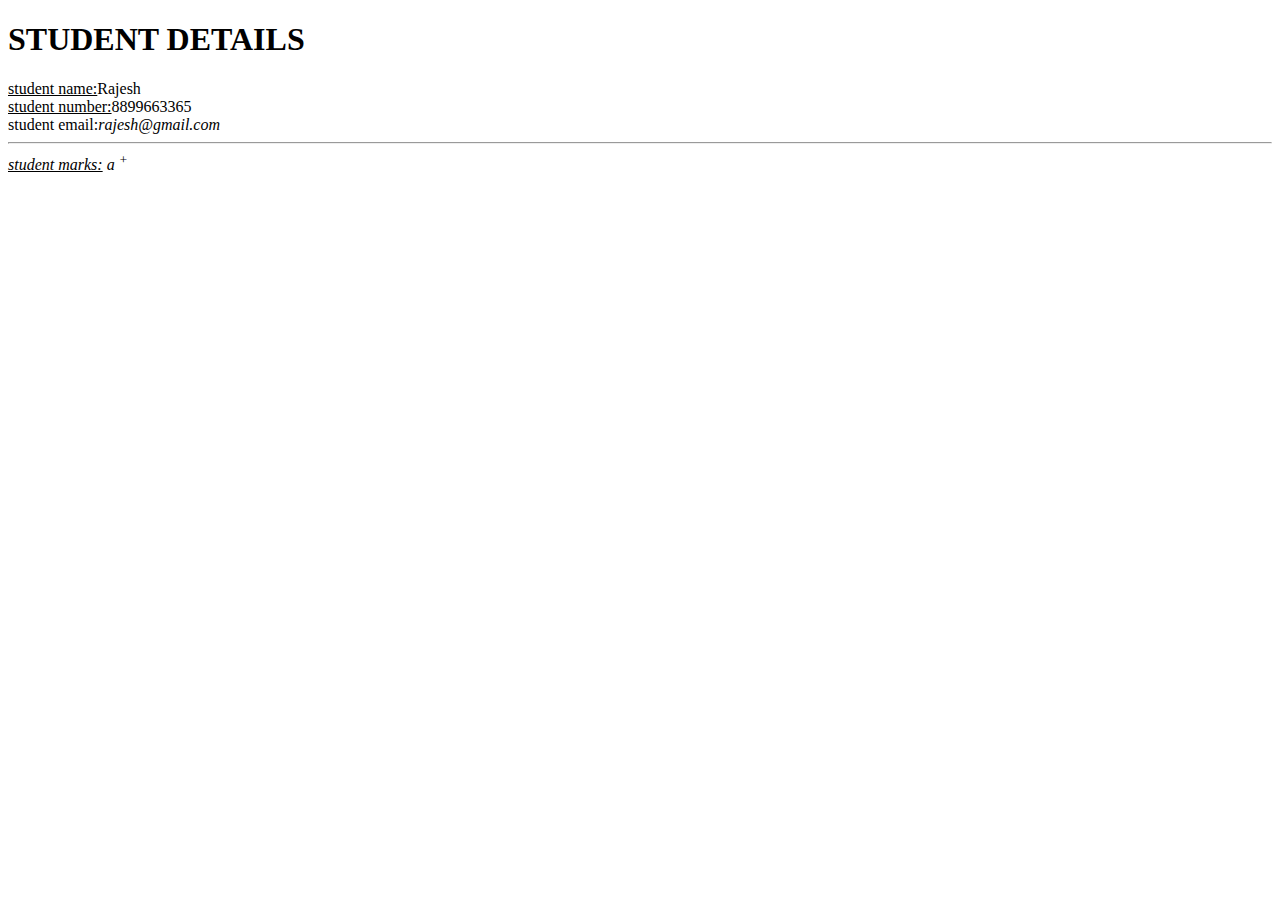
<file: index.html>
<!DOCTYPE html>
<html lang="en">
<head>
    <meta charset="UTF-8">
    <meta name="viewport" content="width=device-width, initial-scale=1.0">
    <title>Document</title>
</head>
<body>
    <h1>STUDENT DETAILS</h1>

    <u>student name:</u><h7>Rajesh</h7> <br>
   <u>student number:</u><h7>8899663365</h7> <br>
   <h7>student email:</h7><i>rajesh@gmail.com</i> <br>
   <hr></hr>
   
   <i><u>student marks:</u> a <sup> + </sup></i>
</body>
</html>
</file>
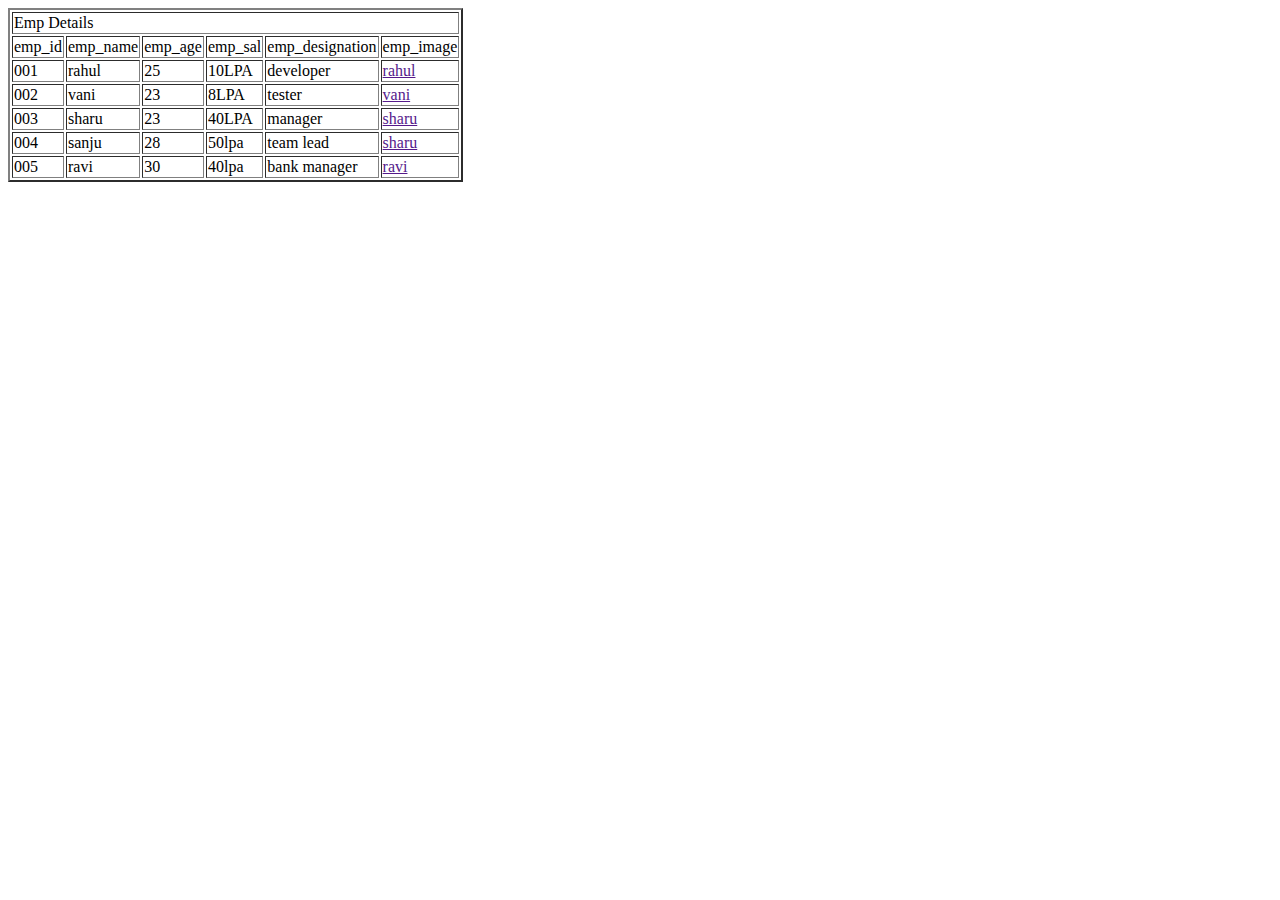
<file: details.html>
<!DOCTYPE html>
<html lang="en">
<head>
    <meta charset="UTF-8">
    <meta name="viewport" content="width=device-width, initial-scale=1.0">
    <title>Document</title>
</head>
<body>
    <table border="2px">
        <tr>
            <td colspan="6">Emp Details</td>
        </tr>
        <tr>
            <td>emp_id</td>
            <td>emp_name</td>
            <td>emp_age</td>
            <td>emp_sal</td>
            <td>emp_designation</td>
            <td>emp_image</td>
        </tr>
        <tr>
            <td>001</td>
            <td>rahul</td>
            <td>25</td>
            <td>10LPA</td>
            <td>developer</td>
            <td><a href="">rahul</a></td>
        </tr>
        <tr>
            <td>002</td>
            <td>vani</td>
            <td>23</td>
            <td>8LPA</td>
            <td>tester</td>
            <td><a href="">vani</a></td>
        </tr>
        <tr>
            <td>003</td>
            <td>sharu</td>
            <td>23</td>
            <td>40LPA</td>
            <td>manager</td>
            <td><a href="">sharu</a></td>
        </tr>
        <tr>
            <td>004</td>
            <td>sanju</td>
            <td>28</td>
            <td>50lpa</td>
            <td>team lead</td>
            <td><a href="">sharu</a></td>
        </tr>
        <tr>
            <td>005</td>
            <td>ravi</td>
            <td>30</td>
            <td>40lpa</td>
            <td>bank manager</td>
            <td><a href="">ravi</a></td>
        </tr>
    </table>
</body>
</html>
</file>
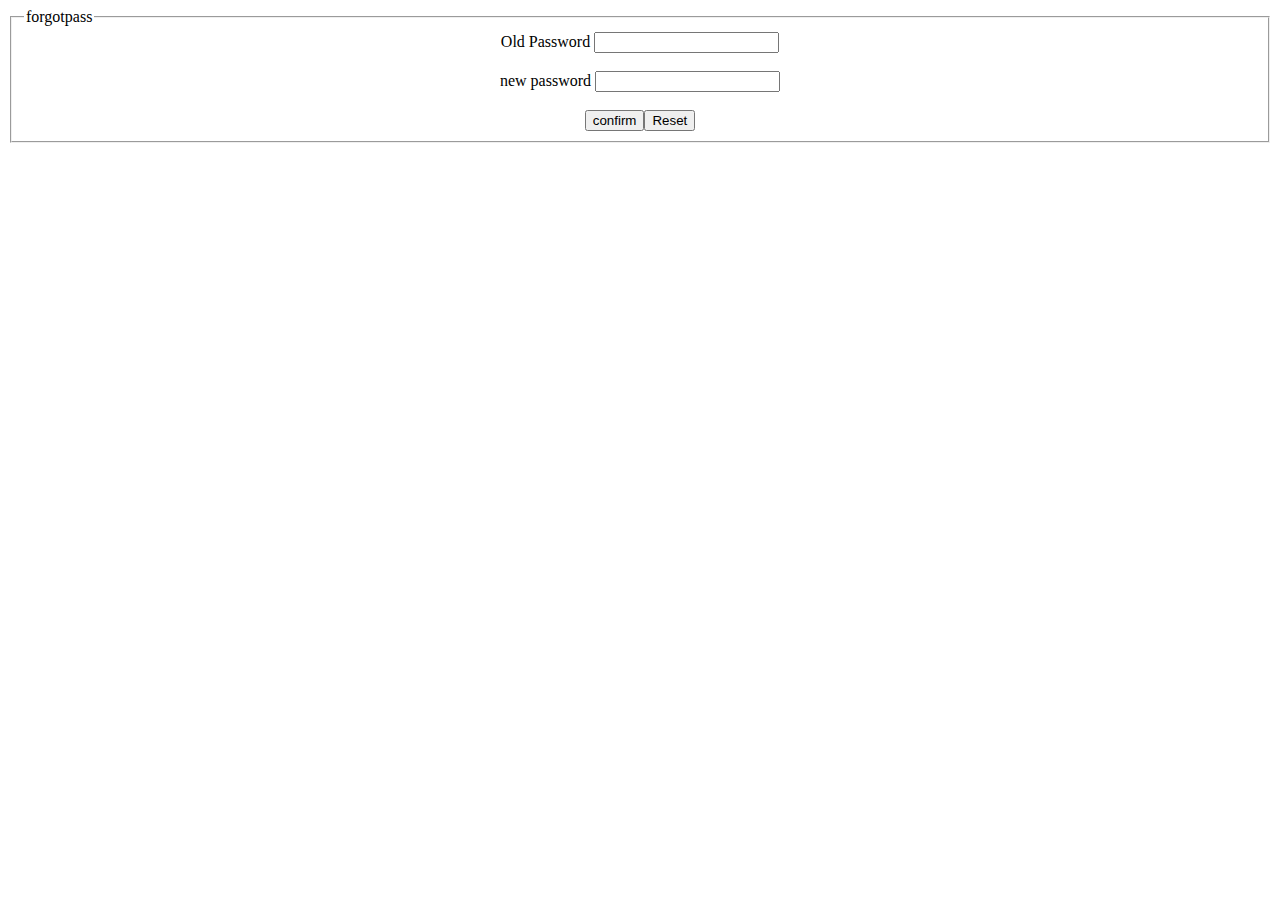
<file: forgotpass.html>
<!DOCTYPE html>
<html lang="en">
<head>
    <meta charset="UTF-8">
    <meta name="viewport" content="width=device-width, initial-scale=1.0">
    <title>Document</title>
</head>
<body>
    <center>
        <Fieldset>
        <legend>forgotpass</legend>
    <form action="">
        <label for="oldpassword">Old Password</label>
        <input type="text" id="oldpassword"> <br> <br>
        <label for="newpassword">new password</label>
        <input type="text" id="newpassword"> <br> <br>
        <button>confirm</button><button>Reset</button>
    </form>
</Fieldset>
</center>
</body>
</html>
</file>
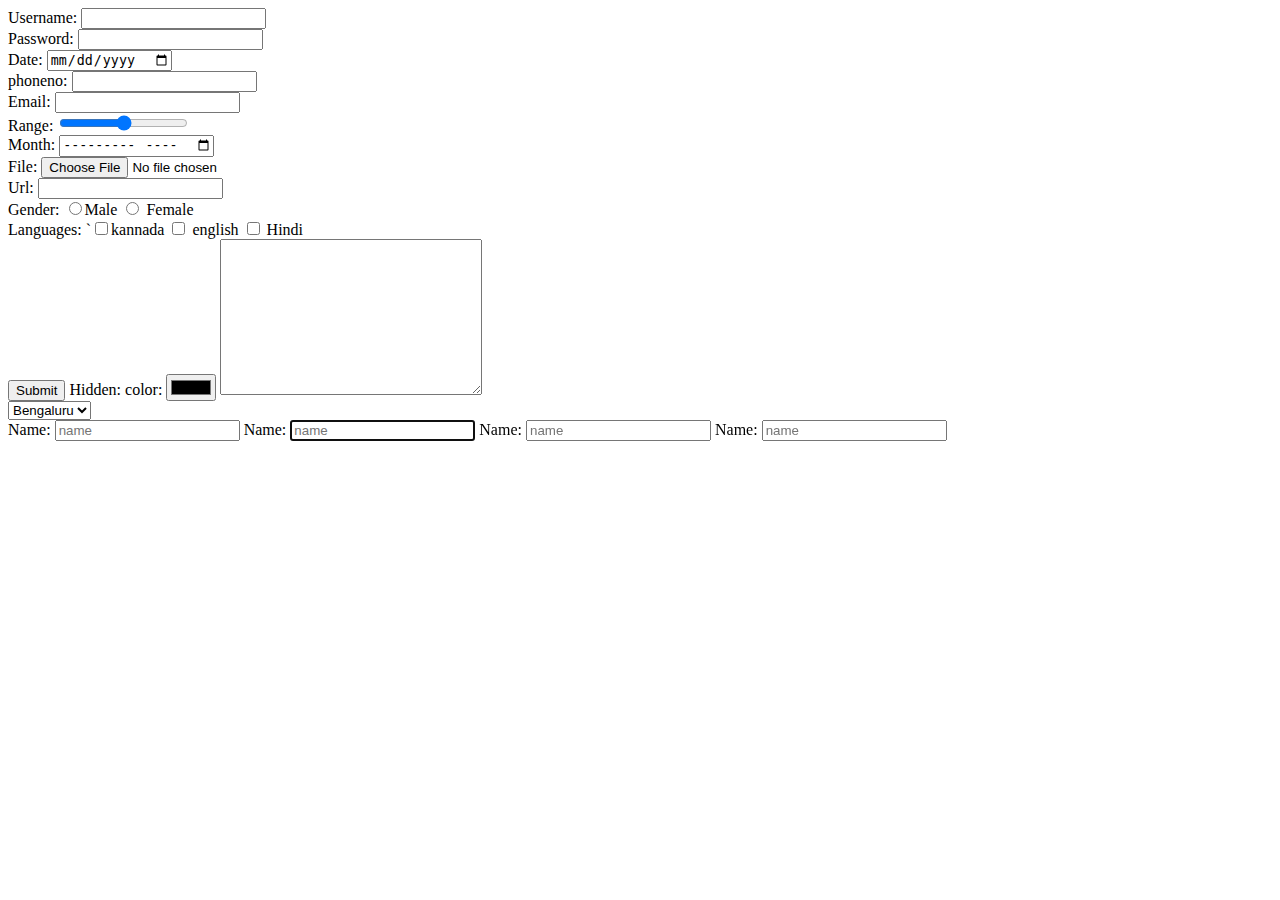
<file: form2.html>
<!DOCTYPE html>
<html lang="en">
<head>
    <meta charset="UTF-8">
    <meta name="viewport" content="width=device-width, initial-scale=1.0">
    <title>Document</title>
</head>
<body>
  Username:  <input type="text"> <br>
  Password: <input type="password"> <br>
  Date: <input type="Date"> <br>
  phoneno: <input type="number"> <br>
  Email: <input type="Email"> <br>
  Range: <input type="Range"> <br>
  Month: <input type="Month"> <br>
  File: <input type="File"> <br>
  Url: <input type="www.youtube.com"> <br>
  Gender: <input type="Radio" name="Gender">Male
  <input type="Radio" name="Gender"> Female <br>
  Languages: `<input type="checkbox">kannada
  <input type="checkbox"> english
  <input type="checkbox"> Hindi <br>

   <input type="submit">

  Hidden: <input type="hidden">
  color: <input type="color">

  <textarea name="states" id="" cols="30" rows="10"></textarea> <br>
  <select name="" id="">
    <option value="">Bengaluru</option>
    <option value="">kodagu</option>
    <option value="">kerala</option>
  </select>
  <form autocomplete="on">
 Name: <input type="value"  maxlength="3" placeholder="name">
 
 Name: <input type="value" autofocus maxlength="3" placeholder="name">
 
 Name: <input type="value"  maxlength="3" placeholder="name">
 
 Name: <input type="value"  maxlength="3" placeholder="name">

</form>

</body>
</html>
</file>
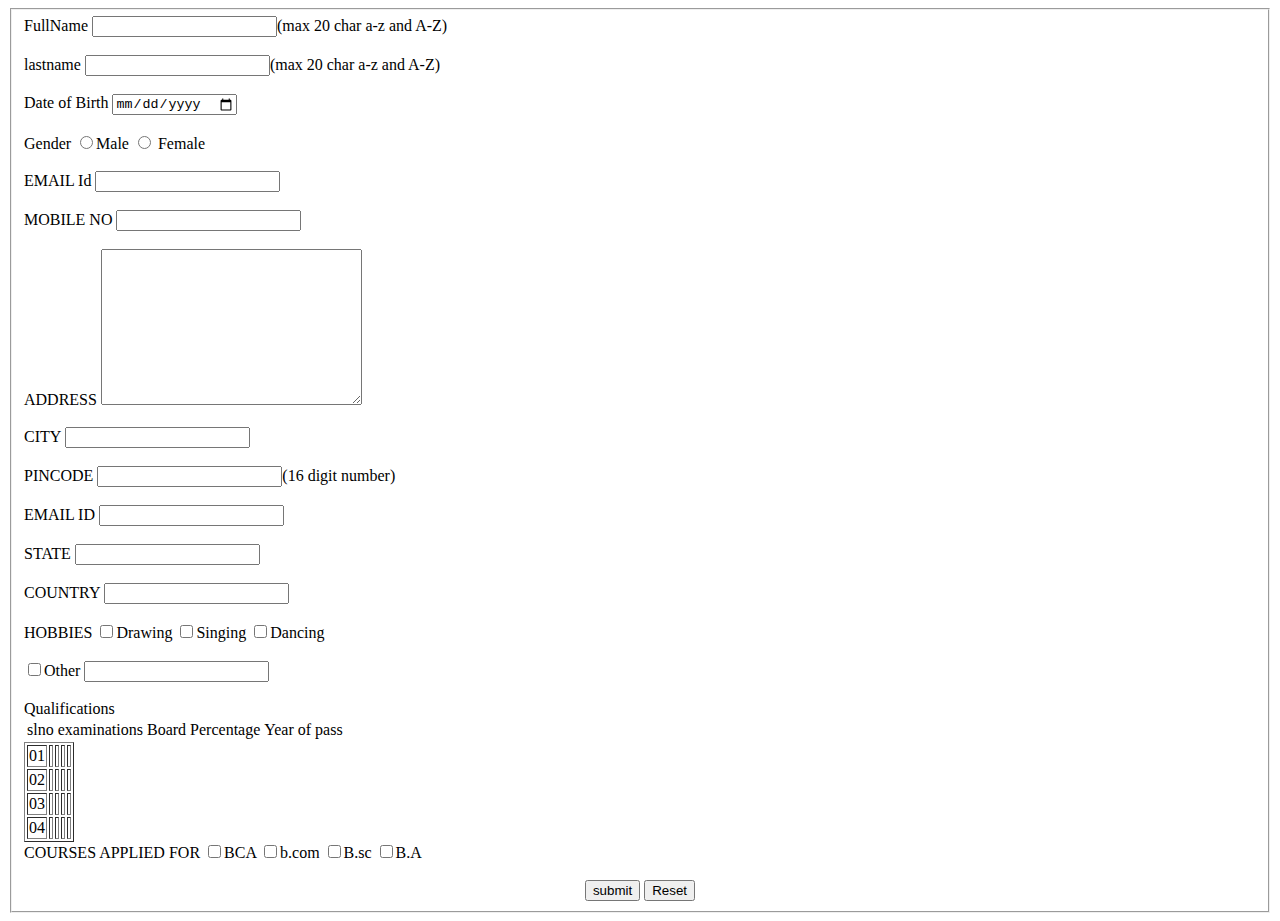
<file: form3.html>
<!DOCTYPE html>
<html lang="en">
<head>
    <meta charset="UTF-8">
    <meta name="viewport" content="width=device-width, initial-scale=1.0">
    <title>Document</title>
</head>
<body>
    <form action="">
        <fieldset>
        <label for="FullName">FullName</label>
        <input type="text" id="FullName">(max 20 char a-z and A-Z)<br><br>
        <label for="lastname">lastname</label>
        <input type="text" id="lastname">(max 20 char a-z and A-Z)<br><br>
        Date of Birth <input type="date"> <br><br>
        Gender <input type="Radio" name="Gender">Male
        <input type="Radio" name="Gender"> Female <br><br>
        EMAIL Id <input type="email"><br><br>
        MOBILE NO <input type="number"><br><br>
        ADDRESS  <textarea name="states" id="" cols="30" rows="10"></textarea> <br><br>
        CITY <input type="text"><br><br>
        PINCODE <input type="number">(16 digit number)<br><br>
        EMAIL ID <input type="email"><br><br>
        STATE <input type="text"><br><br>
        COUNTRY <input type="text"><br><br>
        HOBBIES <input type="checkbox">Drawing <input type="checkbox">Singing <input type="checkbox">Dancing <br><br>
           <input type="checkbox">Other <input type="text"> <br><br>
           <table>
            Qualifications 
           <tr>
            <td>slno</td>
            <td>examinations</td>
            <td>Board</td>
            <td>Percentage</td>
            <td>Year of pass</td>
           </tr>
           <table border="1px">
           <tr>
            <td>01</td>
            <td></td>
            <td></td>
            <td></td>
            <td></td>
           </tr>
           <tr>
        <td>02</td>
            <td></td>
            <td></td>
            <td></td>
            <td></td>
           </tr>
           <tr>
            <td>03</td>
            <td></td>
            <td></td>
            <td></td>
            <td></td>
           </tr>
           <tr>
            <td>04</td>
            <td></td>
            <td></td>
            <td></td>
            <td></td>
           </tr>
        </table>
        </table>
        COURSES APPLIED FOR <input type="checkbox">BCA <input type="checkbox">b.com <input type="checkbox">B.sc <input type="checkbox">B.A <br><br>
        <center>
        <button>submit</button>
        <button>Reset</button>
    </center>
    </form>
</fieldset>
</body>
</html>
</file>
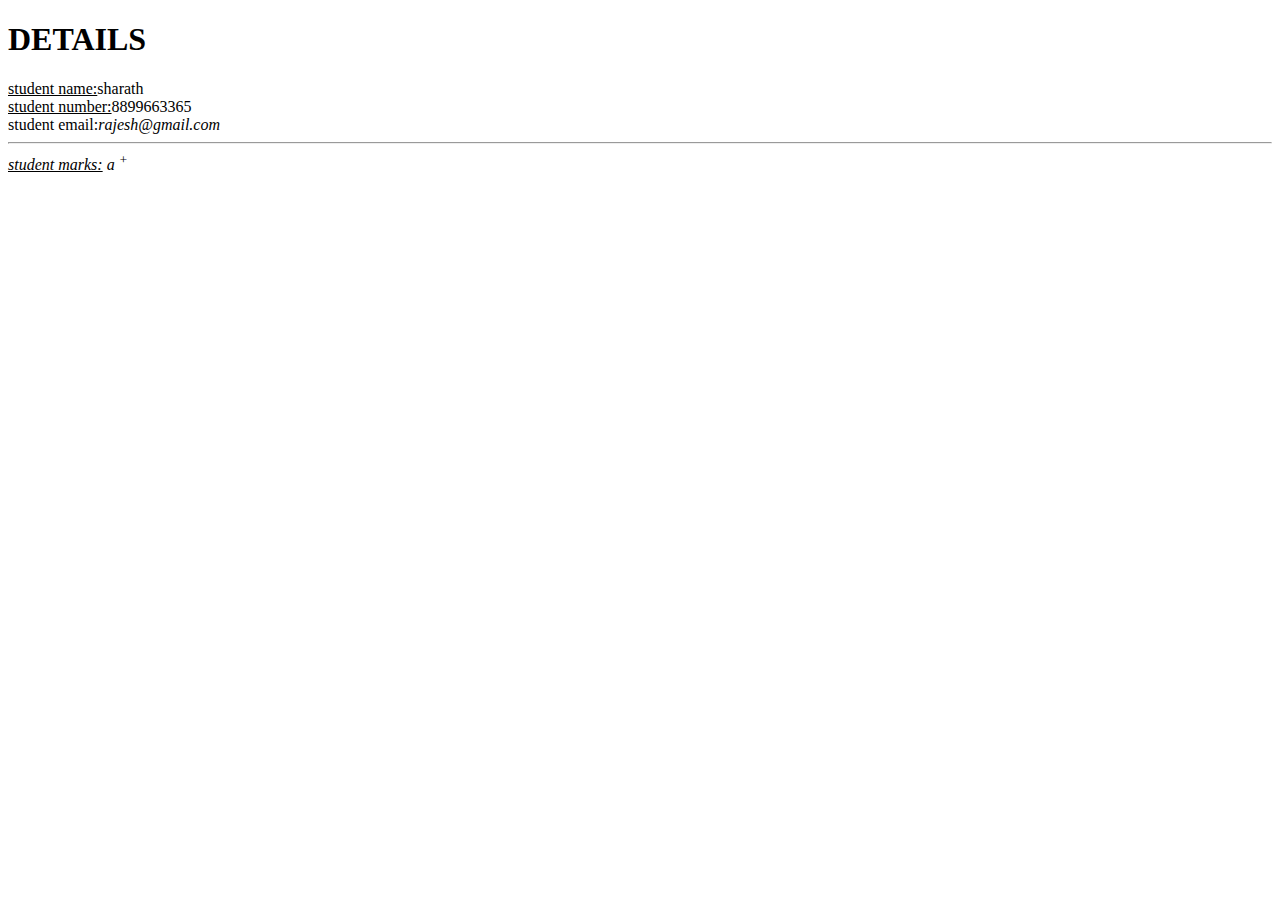
<file: index1.html>
<!DOCTYPE html>
<html lang="en">
<head>
    <meta charset="UTF-8">
    <meta name="viewport" content="width=device-width, initial-scale=1.0">
    <title>Document</title>
</head>
<body>
    <h1> DETAILS</h1>

    <u>student name:</u><h7>sharath</h7> <br>
   <u>student number:</u><h7>8899663365</h7> <br>
   <h7>student email:</h7><i>rajesh@gmail.com</i> <br>
   <hr></hr>
   
   <i><u>student marks:</u> a <sup> + </sup></i>
</body>
</html>
</file>
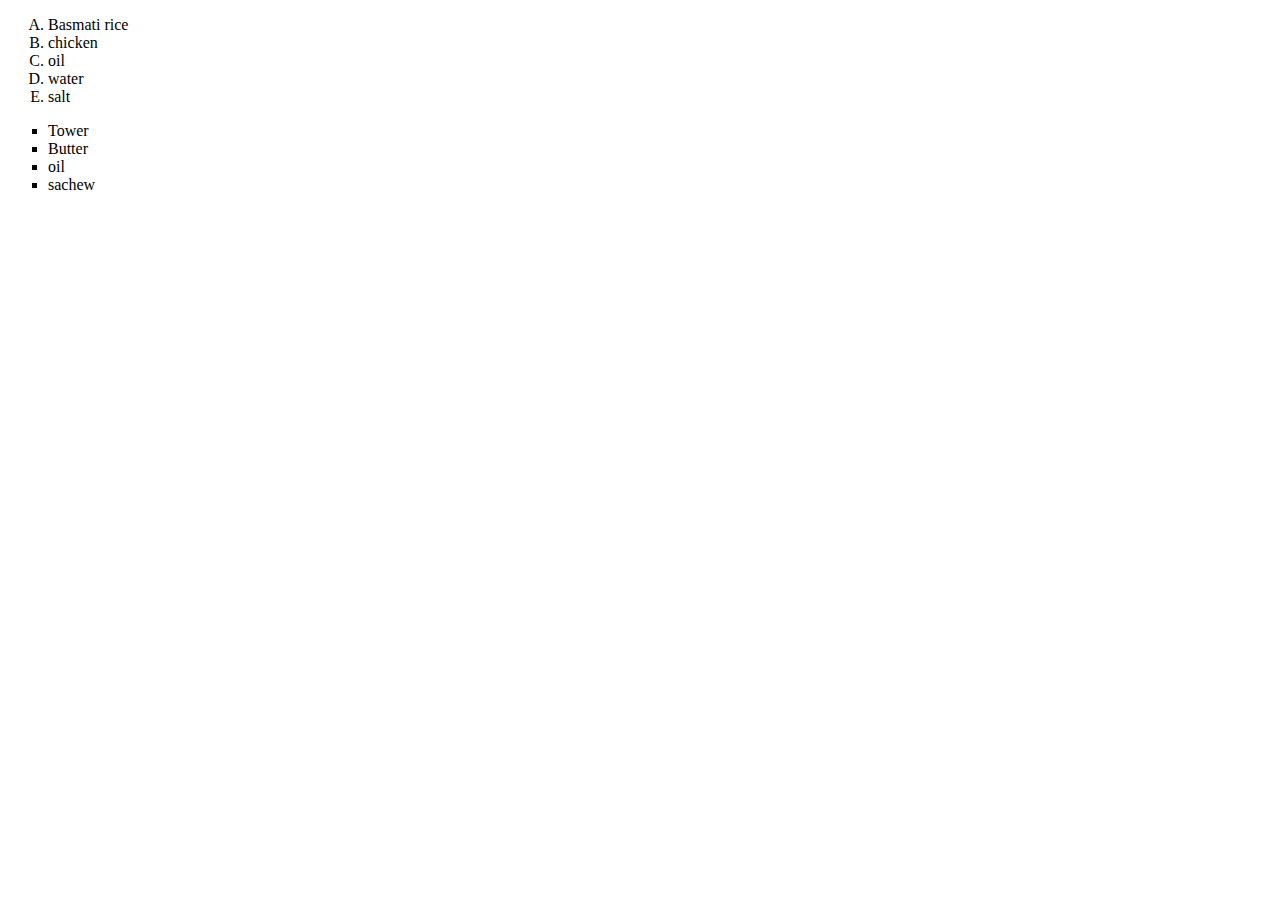
<file: list.html>
<!DOCTYPE html>
<html lang="en">
<head>
    <meta charset="UTF-8">
    <meta name="viewport" content="width=device-width, initial-scale=1.0">
    <title>Document</title>
</head>
<body>
    <ol type="A" start="c" >
        <li>Basmati rice</li>
        <li>chicken</li>
        <li>oil</li>
        <li>water</li>
        <li>salt</li>
    </ol>
    <ul type="square">
        <li>Tower</li>
        <li>Butter</li>
        <li>oil</li>
        <li>sachew</li>
    </ul>
</body>
</html>
</file>
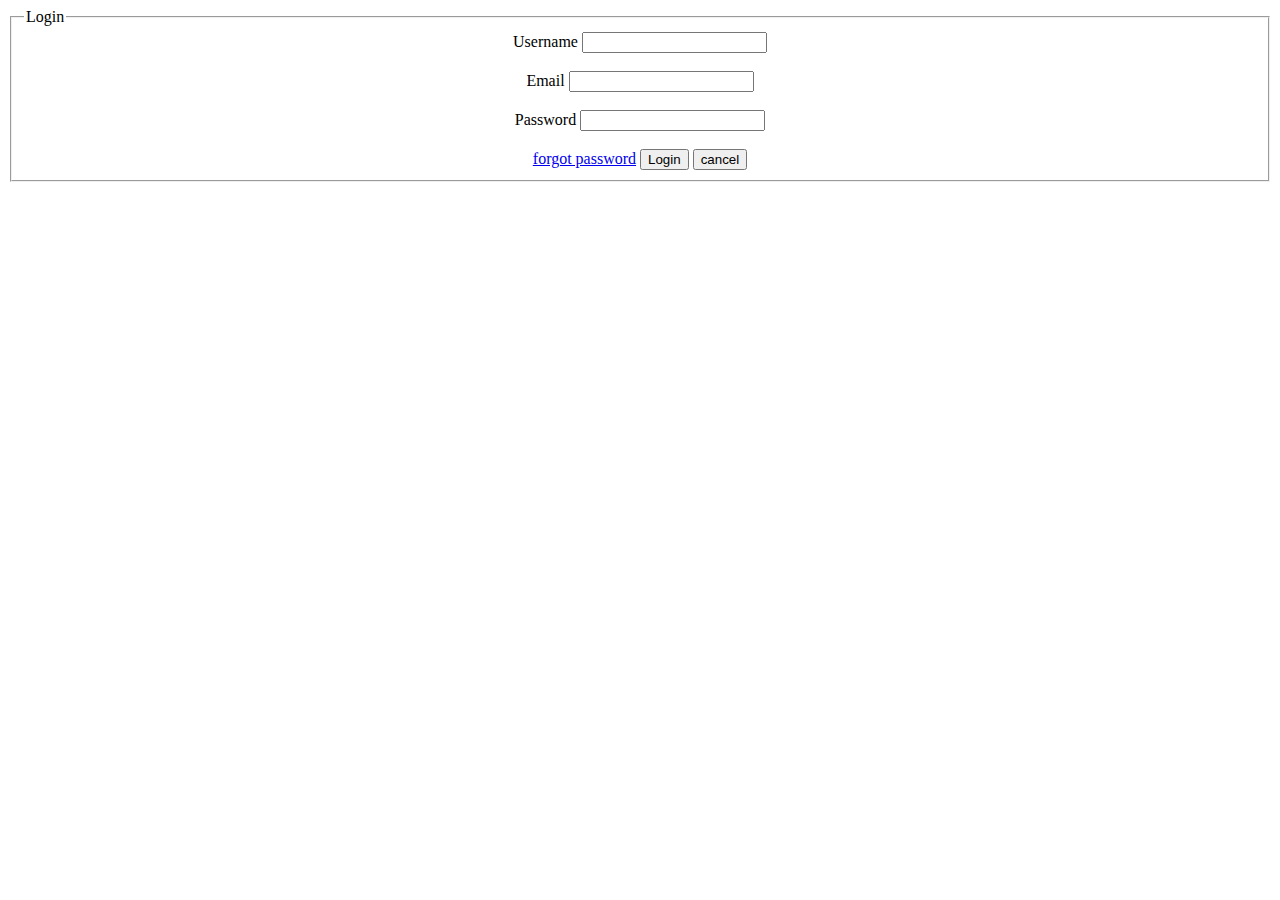
<file: Loginform.html>
<!DOCTYPE html>
<html lang="en">
<head>
    <meta charset="UTF-8">
    <meta name="viewport" content="width=device-width, initial-scale=1.0">
    <title>Document</title>
</head>
<body>
    <center>
        <form>
            <fieldset>
                <legend>Login</legend>
                <label for="Username">Username</label>
                <input type="text" id="Username"><br> <br>

                <label for="Email">Email</label>
                <input type="text" id="Email"><br> <br>

                <label for="password">Password</label>
                <input type="text" id="password"><br> <br>

                <a href="forgotpass.html" target="_blank">forgot password</a>
                <button>Login</button>
                <button>cancel</button>
            </fieldset>
        </form>
    </center>
</body>
</html>
</file>
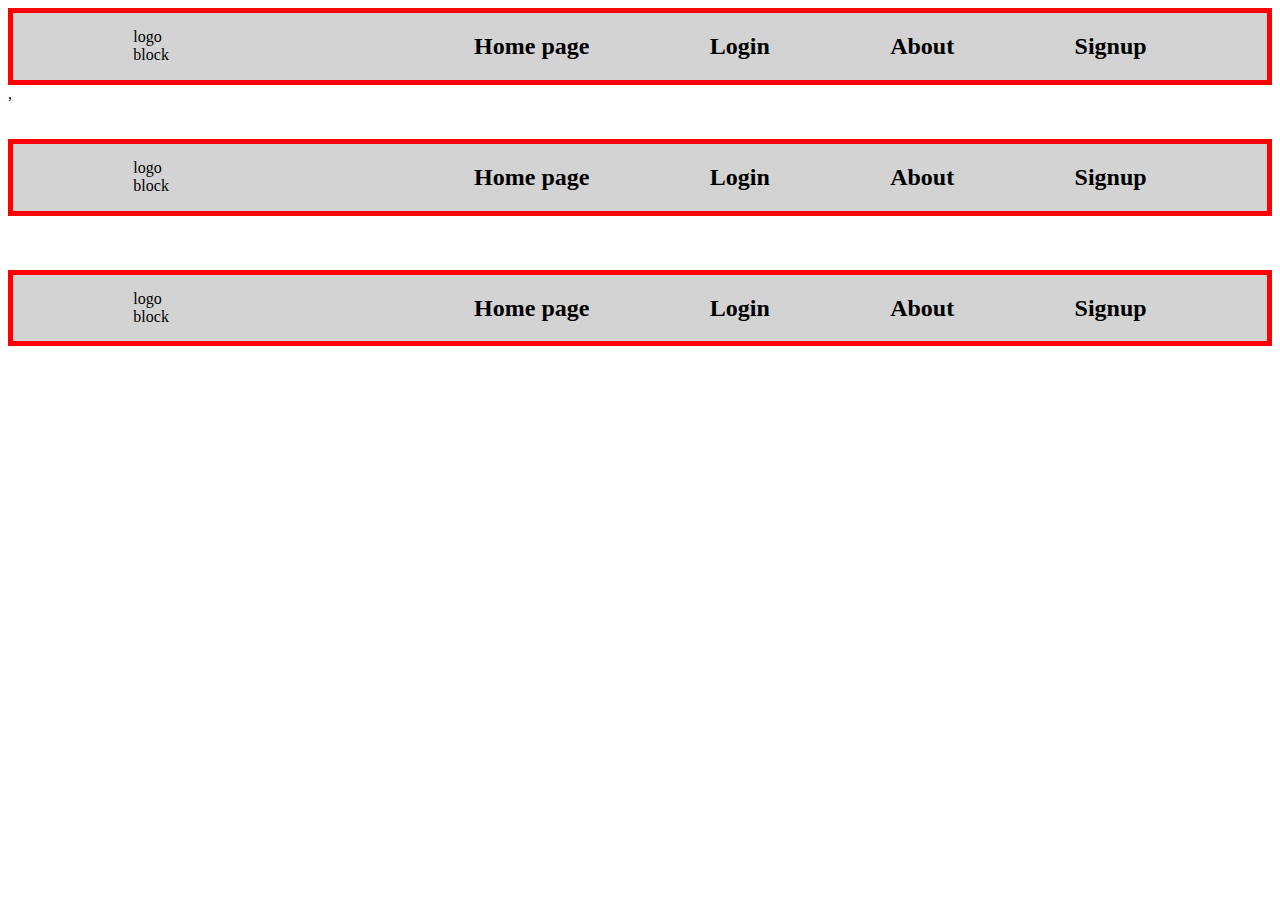
<file: nav.html>
<!DOCTYPE html>
<html lang="en">
<head>
    <meta charset="UTF-8">
    <meta name="viewport" content="width=device-width, initial-scale=1.0">
    <title>Document</title>
    <link rel="stylesheet" href="./nav.css">
</head>
<body>
    <nav>
        <div class="logo">logo block </div>
      


        <div class="menu"> </div>
            <h2>Home page</h2>
            <h2>Login</h2>
            <h2>About</h2>
            <h2>Signup</h2>
       
    </nav> ,<br><br><br>
    <nav>
        <div class="logo">logo block </div>
      


        <div class="menu"> </div>
            <h2>Home page</h2>
            <h2>Login</h2>
            <h2>About</h2>
            <h2>Signup</h2>
       
    </nav> <br><br><br>
    <nav>
        <div class="logo">logo block </div>
      


        <div class="menu"> </div>
            <h2>Home page</h2>
            <h2>Login</h2>
            <h2>About</h2>
            <h2>Signup</h2>
       
    </nav>
</body>
</html>
</file>
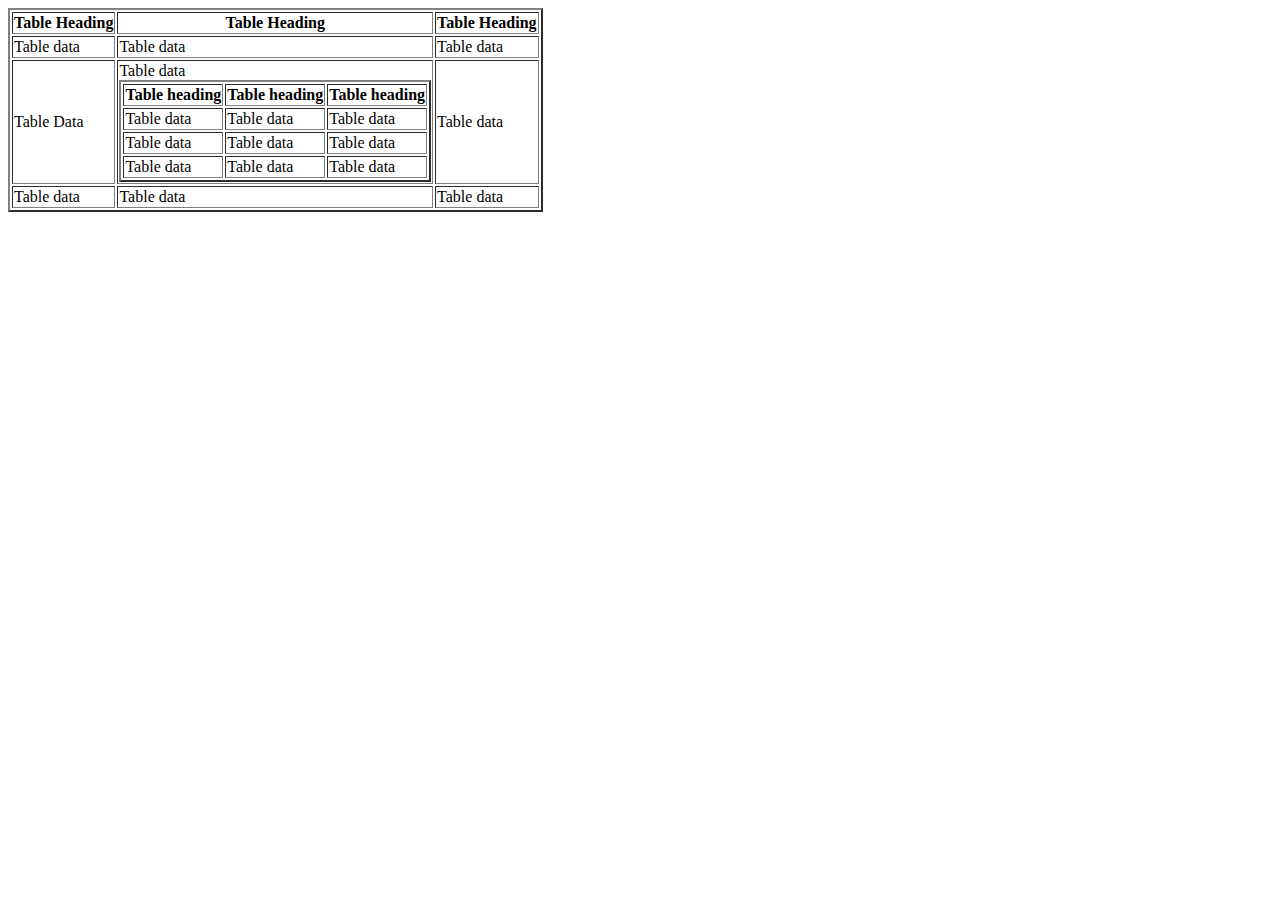
<file: nested.html>
<!DOCTYPE html>
<html lang="en">
<head>
    <meta charset="UTF-8">
    <meta name="viewport" content="width=device-width, initial-scale=1.0">
    <title>Document</title>
</head>
<body>
    <table border="2px">
    <tr>
      <th>Table Heading</th>
      <th>Table Heading</th>
      <th>Table Heading</th>
       
    </tr>
    <tr>
        <td>Table data</td>
        <td>Table data</td>
        <td>Table data</td>
       
    </tr>
    <tr>
        <td>Table Data</td>

        <td>Table data<table border="2px">
            <tr>
                 <th>Table heading</th>
                 <th>Table heading</th>
                 <th>Table heading</th>
                </tr>
                <tr>
                    <td>Table data</td>
                    <td>Table data</td>
                    <td>Table data</td>
                </tr>
                <tr>
                    <td>Table data</td>
                    <td>Table data</td>
                    <td>Table data</td>
                </tr>
                <tr>
                    <td>Table data</td>
                    <td>Table data</td>
                    <td>Table data</td>
                </tr>
        </table></td>
       
     <td>Table data</td>
    </tr>
    <tr>
        <td>Table data</td>
        <td>Table data</td>
        <td>Table data</td>
       
    </tr>
</table>
</body>
</html>
</file>
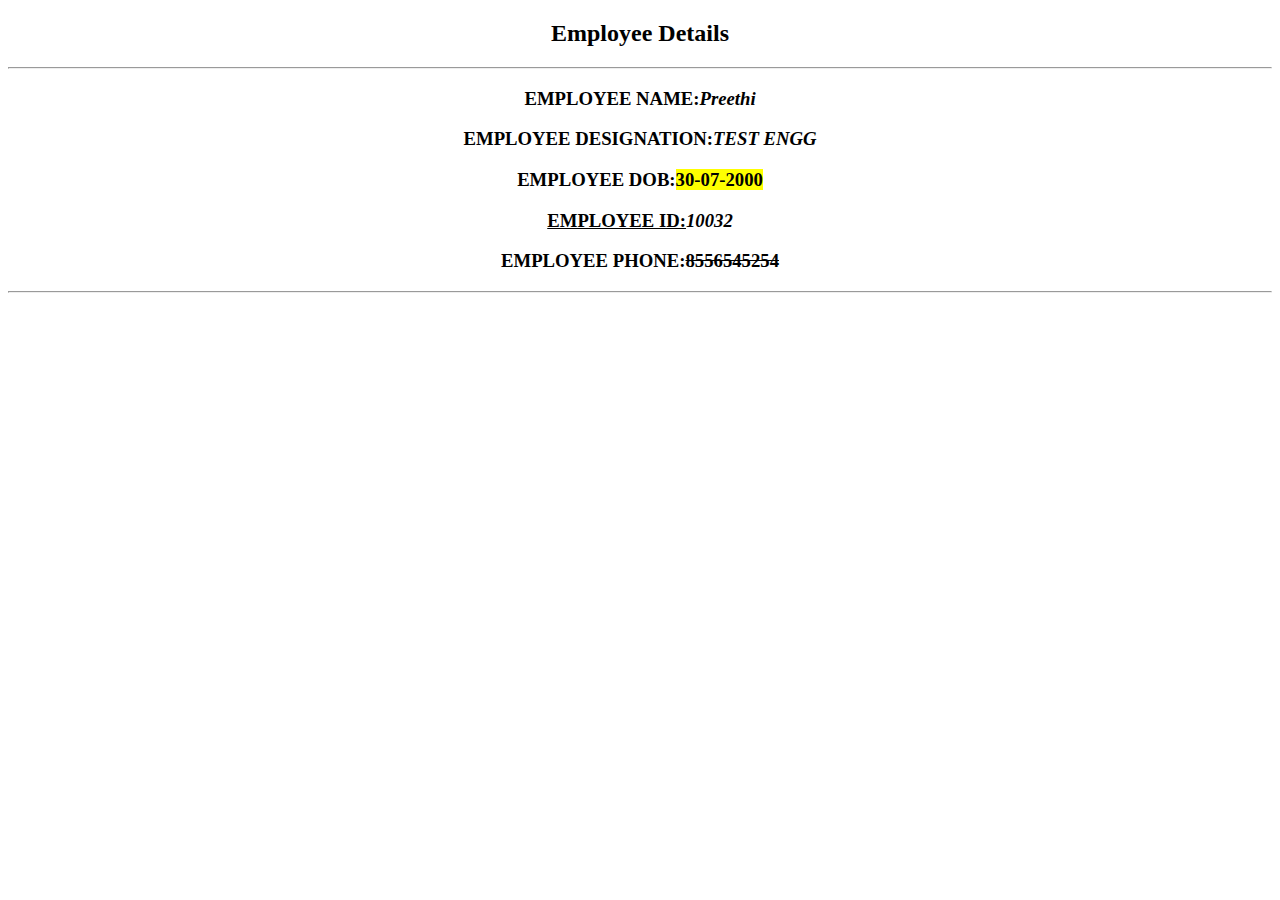
<file: practice.html>
<!DOCTYPE html>
<html lang="en">
<head>
    <meta charset="UTF-8">
    <meta name="viewport" content="width=device-width, initial-scale=1.0">
    <title>Document</title>
</head>
<body>
    <center>
        <h2>Employee Details</h2>
        <hr> 
        <h3>EMPLOYEE NAME:<empasis><i>Preethi</i></empasis></h3>
        <h3>EMPLOYEE DESIGNATION:<i>TEST ENGG</i></h3>
        <h3>EMPLOYEE DOB:<mark>30-07-2000</mark></h3>
        <h3><U>EMPLOYEE ID:</U><i>10032</i></h3>
        <h3>EMPLOYEE PHONE:<STRIKE>8556545254</STRIKE></h3>
        <hr>
    </center>
</body>
</html>
</file>
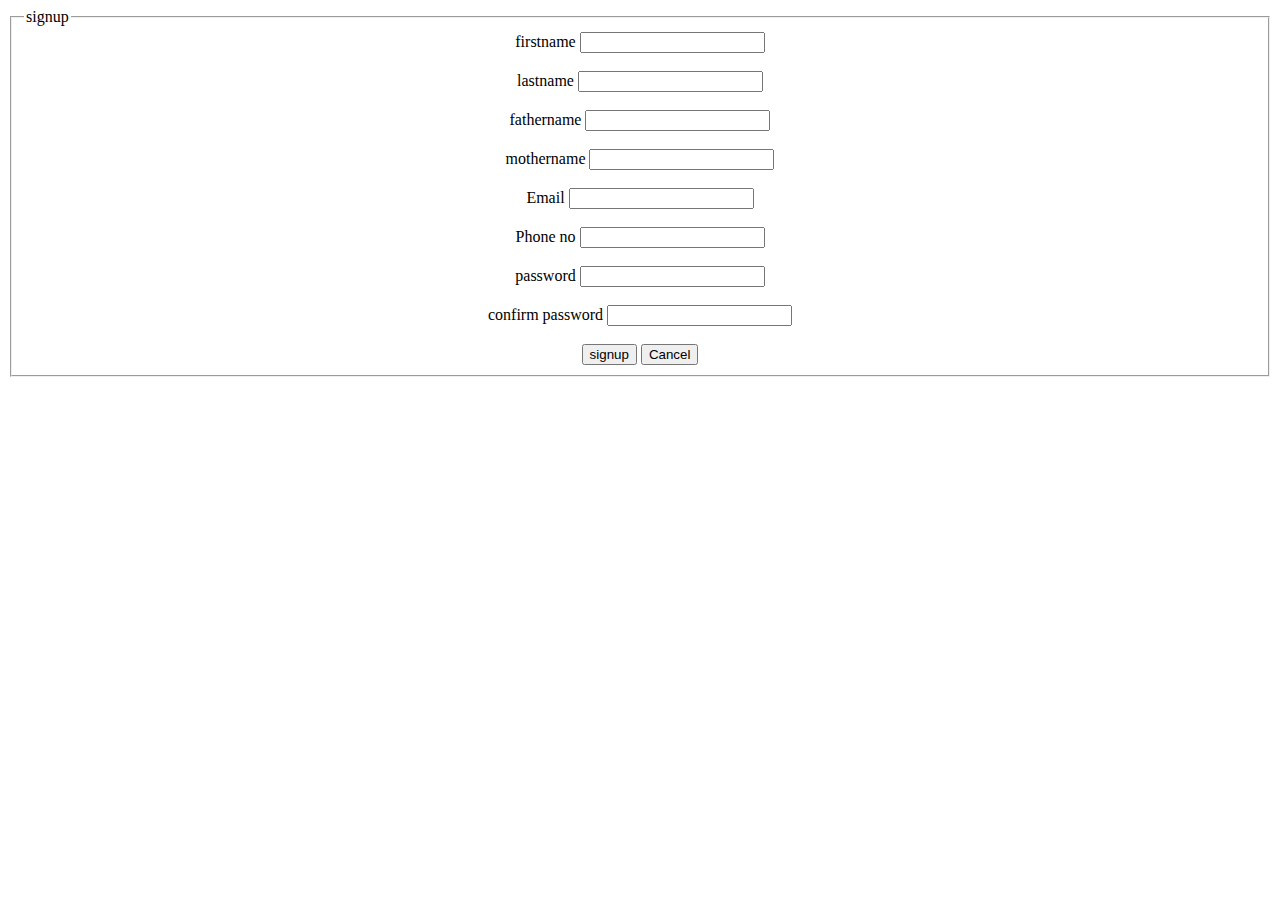
<file: signupForm.html>
<!DOCTYPE html>
<html lang="en">
<head>
    <meta charset="UTF-8">
    <meta name="viewport" content="width=device-width, initial-scale=1.0">
    <title>Document</title>
</head>
<body>
    <center>
    <form>
        <fieldset>
            <legend>signup</legend>
            <label for="firstname">firstname</label>
            <input type="text" id="firstname"> <br> <br>

            <label for="lastname">lastname</label>
            <input type="text" id="lastname"> <br> <br>

            <label for="fathername">fathername</label>
            <input type="text" id="fathername"> <br> <br>

            <label for="mothername">mothername</label>
            <input type="text" id="mothername"> <br> <br>

            <label for="email">Email</label>
            <input type="text" id="email"> <br> <br>

            <label for="Phone no">Phone no</label>
            <input type="text" id="Phone no"> <br> <br>

            <label for="password">password</label>
            <input type="text" id="password"> <br> <br>

            <label for="confirm password">confirm password</label>
            <input type="text" id="confirm password"> <br> <br>

            <button>signup</button>
            <button>Cancel</button>

        </fieldset>
    </form>
</center>
</body>
</html>
</file>
<file: nav.css>
nav{
    background-color:lightgray;
    border: 5px solid red;
    display: flex;
    justify-content: space-evenly;
    align-items:center;
}
.logo{

    display: flex;
    justify-content: space-evenly;
    align-items: center;
    width: 25px;
}
.menu{
   display: flex;
   justify-content: space-evenly;
   align-items: center;
   width: 75px;
}
</file>
